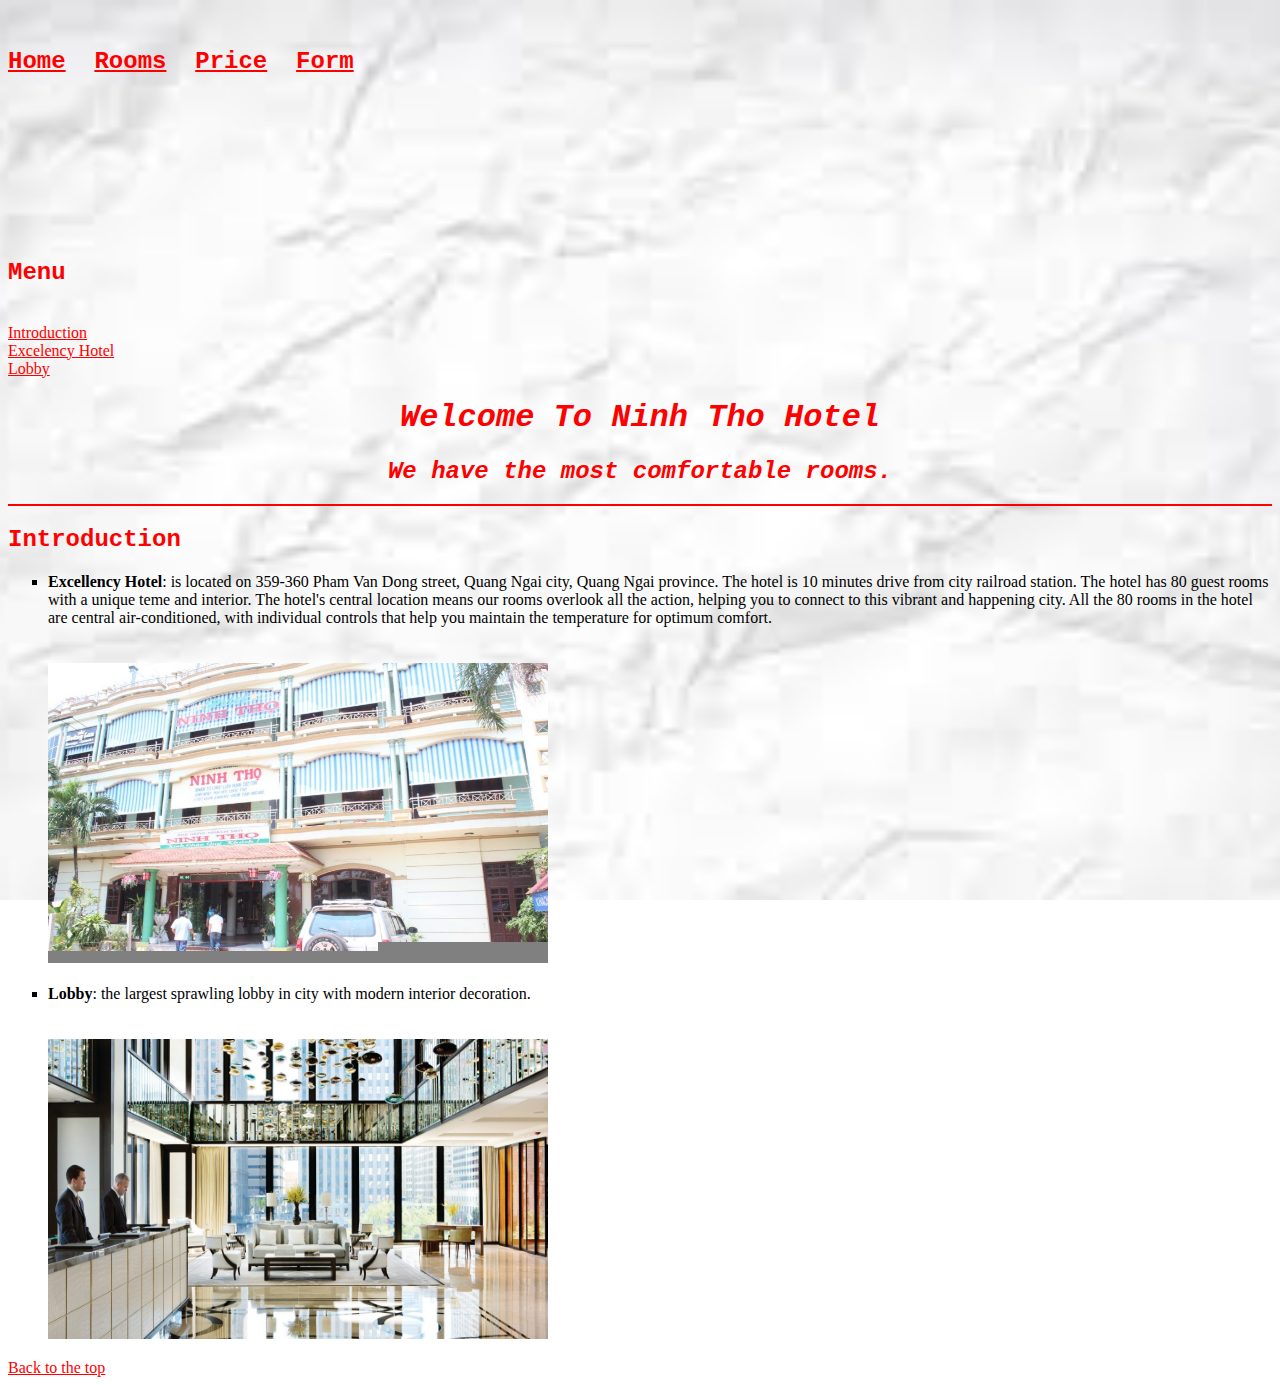
<file: html/index.html>
<!DOCTYPE html>
<html lang="en">
<head>
    <meta charset="UTF-8">
    <meta name="viewport" content="width=device-width, initial-scale=1.0">
    <title>Khang Duc Nguyen</title>
    <link rel="stylesheet" href="../css/style.css">
    <link rel="imagefolder" href="../image/gettyimages-620702528-612x612.jpg">
    <link rel="formpage" href="../form/form.html">
    <link rel="resultspage" href="../form/results.html">
    <pre> <h2><a href="index.html">Home</a>  <a href="page2.html">Rooms</a>  <a href="page3.html">Price</a>  <a href="../form/form.html">Form</a></h2></pre>
</head>
<br>
<br>
<br>
<br>
<br>
<br>
<br>
<br>


<body>
<h2><a name="top">Menu</a></h2>
<br>
<a href="#Introduction">Introduction</a>
<br>
<a href="#ExcellencyHotel">Excelency Hotel</a>
<br>
<a href="#Lobby">Lobby</a>



    <center><i><h1>Welcome To Ninh Tho Hotel</h1></i></center>
    <center><i><h2>We have the most comfortable rooms.</h2></i></center>
    <hr color="red">
    <h2><a name="Introduction">Introduction</a></h2>
    <ul>
        <li><b><a name="ExcellencyHotel">Excellency Hotel</a></b>: is located on 359-360 Pham Van Dong street, Quang Ngai city, Quang Ngai province.
            The hotel is 10 minutes drive from city railroad station. The hotel has 80 guest rooms with a unique teme and interior. The hotel's central location
            means our rooms overlook all the action, helping you to connect to this vibrant and happening city. All the 80 rooms in the hotel are central air-conditioned, with individual controls that help you maintain the temperature for optimum comfort.
            <br>
            <br>
            <br>

            <img src="../image/ksninhtho.jpg" height="300" width="500" alt="">
        </li>
        
        <br>
        <li>
            <b><a name="Lobby">Lobby</a></b>: the largest sprawling lobby in city with modern interior decoration.
            <br>
            <br>
            <br>

            <img src="../image/lobby.jpeg" height="300" width="500" alt="">
        </li>
        
        
        
    </ul>

    




<a href="#top">Back to the top</a>
</body>
</html>
</file>
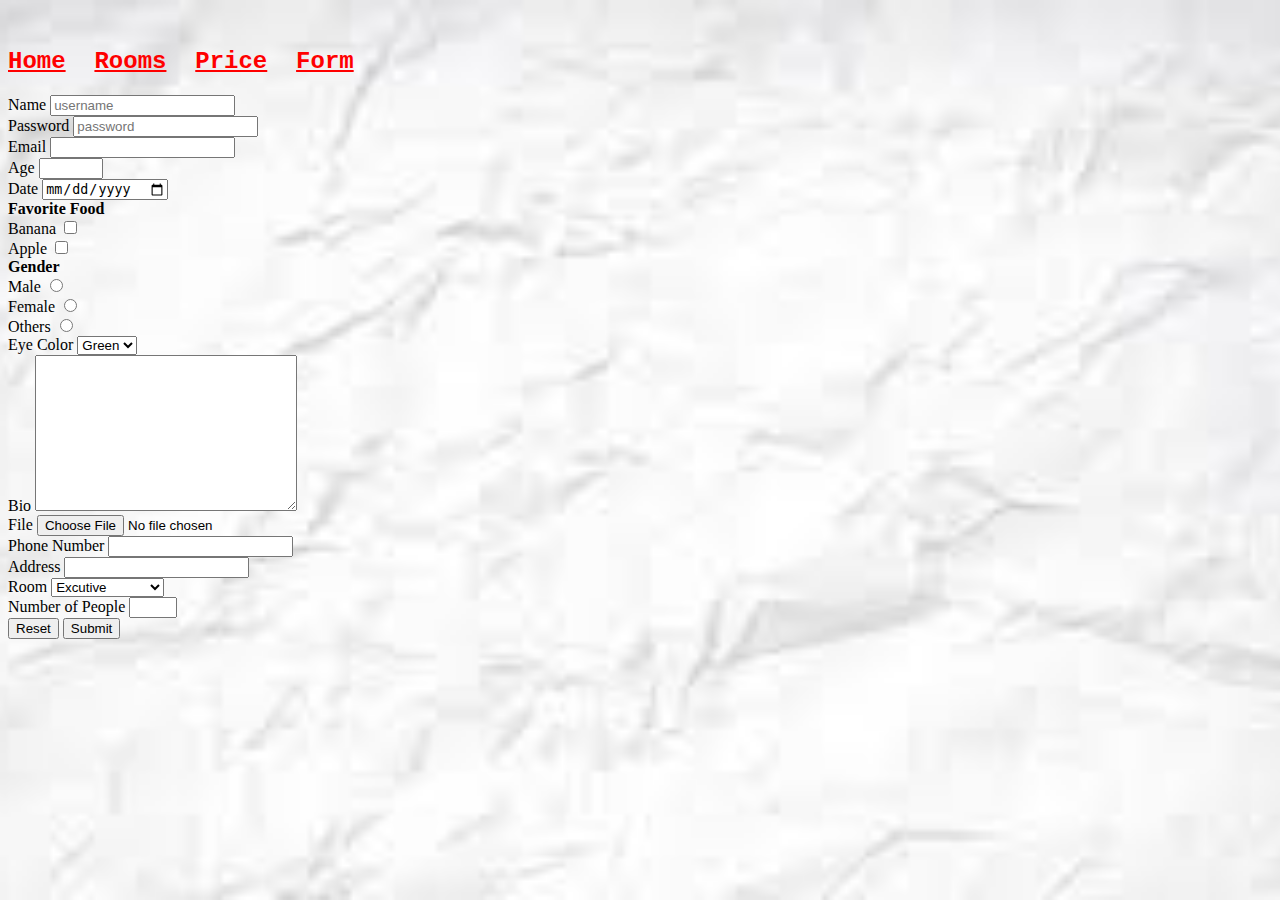
<file: form/form.html>
<!DOCTYPE html>
<html lang="en">
<head>
    <meta charset="UTF-8">
    <meta name="viewport" content="width=device-width, initial-scale=1.0">
    <title>Form</title>
    <link rel="stylesheet" href="../css/style.css">
    <link rel="imagefolder" href="../image/gettyimages-620702528-612x612.jpg">
    <link rel="formpage" href="../form/form.html">
    <link rel="resultspage" href="../form/results.html">
    <link rel="htmlpage" href="../html/index.html">
    <link rel="htmlpage" href="../html/page2.html">
    <link rel="htmlpage" href="../html/page3.html">
    <pre> <h2><a href="../html/index.html">Home</a>  <a href="../html/page2.html">Rooms</a>  <a href="../html/page3.html">Price</a>  <a href="../form/form.html">Form</a></h2></pre>
</head>
<body>
    <form action="results.html" method="GET" enctype="multipart/form-data">
        <input type="hidden" name="The Hotel" value="Welcome">
        <div>
            <label for ="name">Name</label>
            <input type="text" name="name" id="name" placeholder="username" >    
        </div>
        <div>
            <label for="password">Password</label>
            <input type="password" name="password" id="password" placeholder="password" > 
       </div>
        <div>
            <label for="email">Email</label>
            <input type="email" name="email" id="email" >
        </div>
        <div>
            <label for="age">Age</label>
            <input type="number" name="age" id="age" min="1" max="200">
        </div>
        <div>
            <label for="date">Date</label>
            <input type="date" name="date" id="date">
        </div>
        <div>
            <b>Favorite Food</b>
            
            <div>
                <label for="banana">Banana</label>
                <input type="checkbox" name="banana" id="banana">
            </div>
            <div>
                <label for="apple">Apple</label>
                <input type="checkbox" name="apple" id="apple">
            </div>
        </div>
        <div>
            <b>Gender</b>
            <div>
                <label for="male">Male</label>
                <input type="radio" name="gender" id="male" value="male">
            </div>
            <div>
                <label for="female">Female</label>
                <input type="radio" name="gender" id="female" value="female">
            </div>
            <div>
                <label for="others">Others</label>
                <input type="radio" name="gender" id="others" value="others">
            </div>
            <div>
                <label for="eyeColor">Eye Color</label>
                <select name="eyeColor" id="eyeColor" >
                    <option value="Green">Green</option>
                    <option value="Brown">Brown</option>
                    <option value="Black">Black</option>
                    <option value="Others">others</option>
                </select>
    
            </div>
            <div>
                <label for="bio">Bio</label>
                <textarea name="bio" id="bio" cols="30" rows="10"></textarea>
            </div>
        </div>
        <div>
            <label for="file">File</label>
            <input type="file" id="file" name="file">
        </div>
        <div>
            <label for="phone">Phone Number</label>
            <input type="tel" name="phone" id="phone">
        </div>
        <div>
            <label for="address">Address</label>
            <input type="address" name="address" id="address">
        </div>
        <div>
            <label for="room">Room</label>
            <select name="room" id="room">
                <option value="Excutive">Excutive</option>
                <option value="Deluxe">Deluxe</option>
                <option value="Conference">Conference</option>
                <option value="Weddingevent">Wedding Event</option>
            </select>
        </div>
        <div>
            <label for="people">Number of People</label>
            <input type="number" id="people" name="people" min="0" max="5">
        </div>
      
       <button type="reset">Reset </button>
       <button type="submit">
           Submit
       </button>
      




    </form>
</body>
</html>
</file>
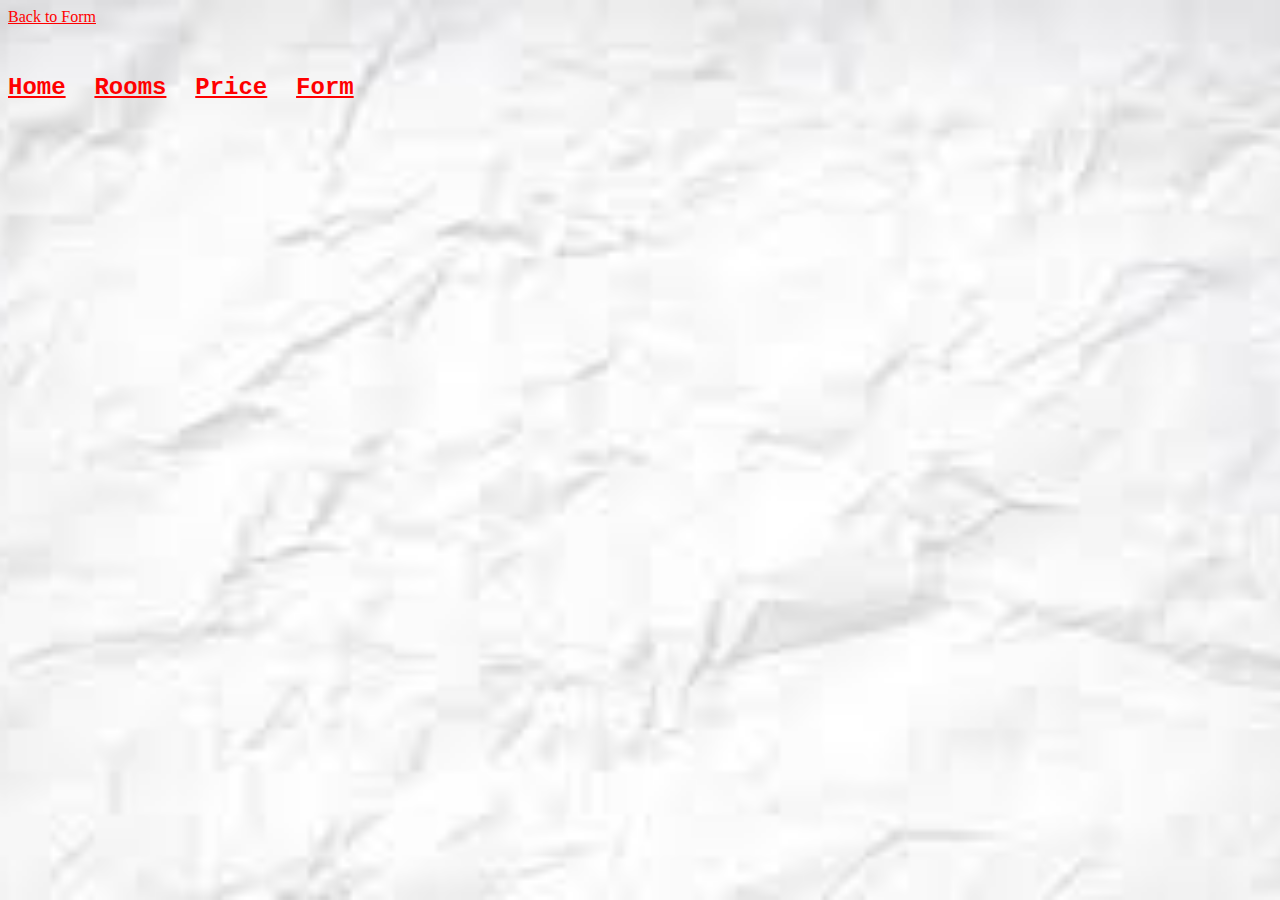
<file: form/results.html>
<!DOCTYPE html>
<html lang="en">
<head>
    <meta charset="UTF-8">
    <meta name="viewport" content="width=device-width, initial-scale=1.0">
    <meta http-equiv="X-UA-Compatible" content="ie=edge">
    <title>Results</title>
    <a href="/">Back to Form</a>
    <link rel="stylesheet" href="../css/style.css">
    <link rel="imagefolder" href="../image/gettyimages-620702528-612x612.jpg">
    <link rel="formpage" href="../form/form.html">
    <link rel="resultspage" href="../form/results.html">
    <pre> <h2><a href="../html/index.html">Home</a>  <a href="../html/page2.html">Rooms</a>  <a href="../html/page3.html">Price</a>  <a href="../form/form.html">Form</a></h2></pre>

</head>
<body>
    <div id="results"></div>
    <script>
        const resultsList = document.getElementById('results')
        new URLSearchParams(window.location.search).forEach((value,name))
         {
            resultsList.append(`${name}: ${name}`)
            resultsList.append(document.createElement('br'))
        }
    </script>
</body>
</html>
</file>
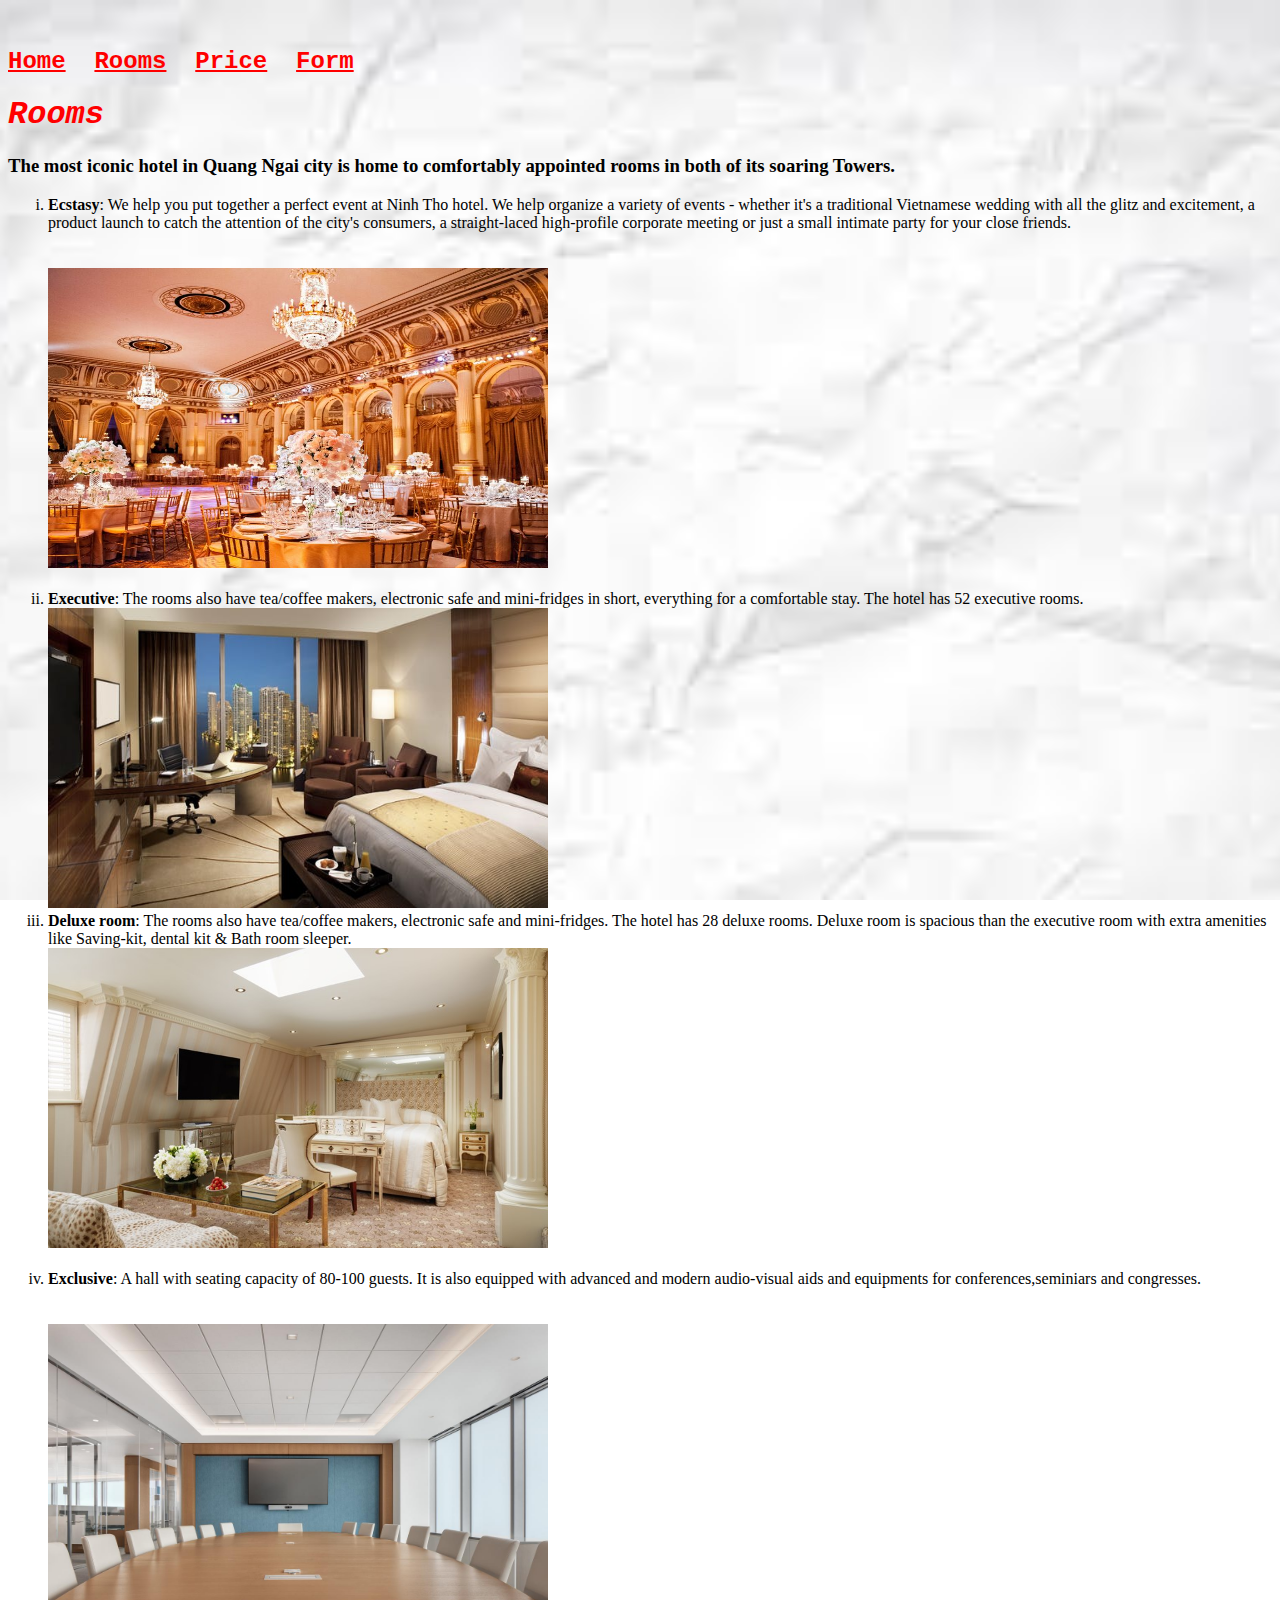
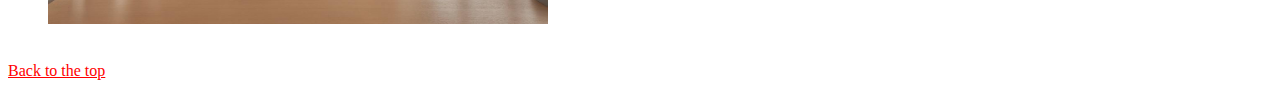
<file: html/page2.html>
<!DOCTYPE html>
<html lang="en">
<head>
    <meta charset="UTF-8">
    <meta name="viewport" content="width=device-width, initial-scale=1.0">
    <title>Page2</title>
    <link rel="stylesheet" href="../css/style.css">
    <link rel="imagefolder" href="../image/gettyimages-620702528-612x612.jpg">
    <link rel="resultspage" href="../form/results.html">
    <pre> <h2><a href="index.html">Home</a>  <a href="page2.html">Rooms</a>  <a href="page3.html">Price</a>  <a href="../form/form.html">Form</a></h2></pre>
</head>
<body>
    <h1><i><a name="top">Rooms</a></i></h1>
    <h3>The most iconic hotel in Quang Ngai city is home to comfortably appointed rooms in both of its soaring Towers.</h3>
    <OL>
        <li>
            <b>Ecstasy</b>: We help you put together a perfect event at Ninh Tho hotel.
            We help organize a variety of events - whether it's a traditional Vietnamese wedding with all the glitz and excitement, a product launch to catch the attention of the city's consumers,
            a straight-laced high-profile corporate meeting or just a small intimate party for your close friends.
            <br>
            <br>
            <br>
            <img src="../image/hotel wedding room.h" alt="" height="300" width="500">
    
        </li>
        <br>
        <li>
            <b>Executive</b>: The rooms also have tea/coffee makers, electronic safe and mini-fridges in short, everything for a comfortable stay. The hotel has 52 executive rooms.
            <br>
            <img src="../image/executive room.jpg" height="300" width="500" alt="">
        </li>
        <li>
            <b>Deluxe room</b>: The rooms also have tea/coffee makers, electronic safe and mini-fridges. The hotel has 28 deluxe rooms. Deluxe room is spacious than the executive room with extra amenities like Saving-kit, dental kit & Bath room sleeper.
            <br>
            <img src="../image/deluxe room.jpg" height="300" width="500" alt="">
        </li>
        <br>
        <li>
            <b>Exclusive</b>: A hall with seating capacity of 80-100 guests. It is also equipped with advanced
            and modern audio-visual aids and equipments for conferences,seminiars and congresses.
            <br>
            <br>
            <br>

            <img src="../image/conference room.jpg" alt="" height="300" width="500">
        </li>
        <br>



    </OL>
    <a href="#top">Back to the top</a>
</body>
</html>
</file>
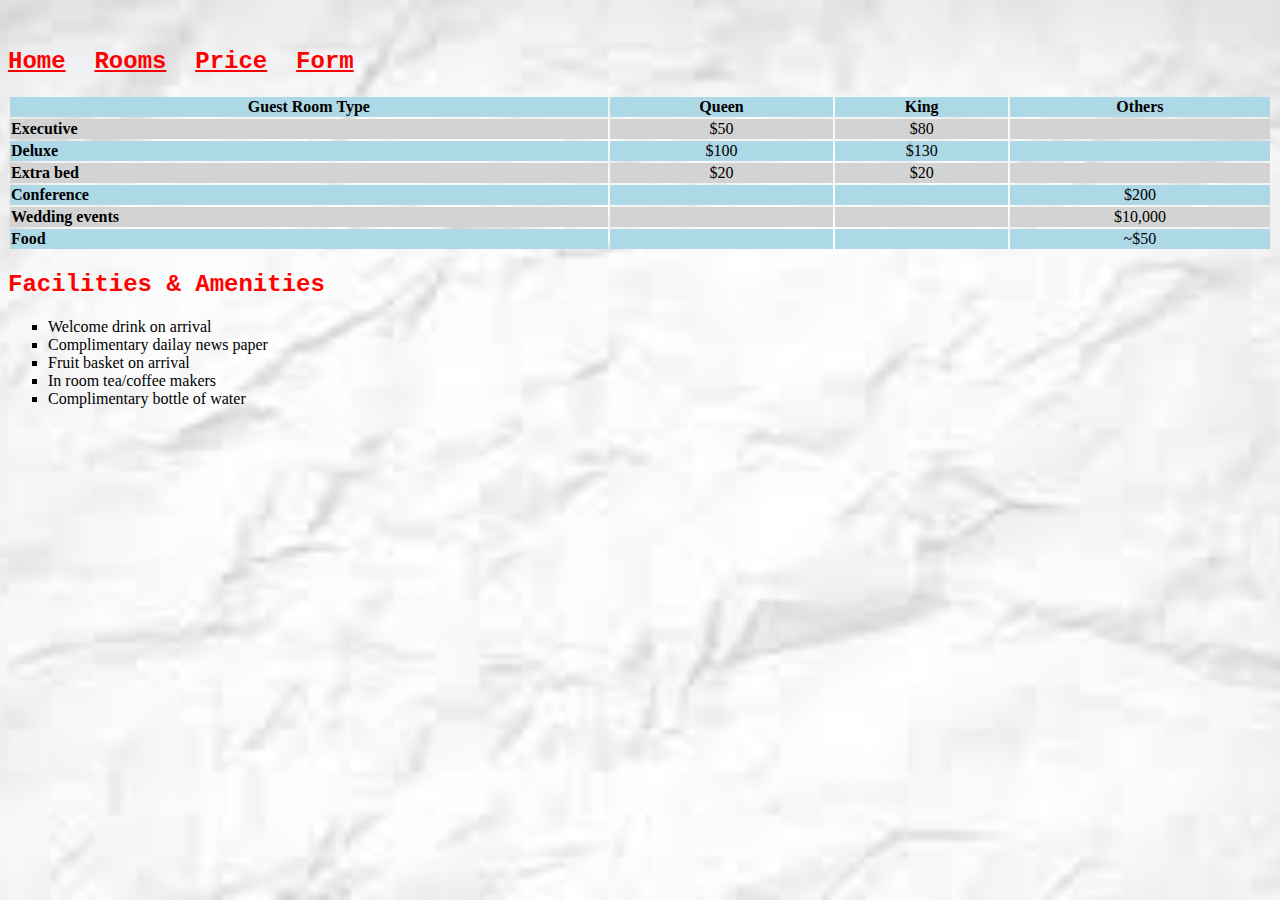
<file: html/page3.html>
<!DOCTYPE html>
<html lang="en">
<head>
    <meta charset="UTF-8">
    <meta name="viewport" content="width=device-width, initial-scale=1.0">
    <title>Page3</title>
    <link rel="stylesheet" href="../css/style.css">
    <link rel="imagefolder" href="../image/gettyimages-620702528-612x612.jpg">
    <link rel="resultspage" href="../form/results.html">
    <pre> <h2><a href="index.html">Home</a>  <a href="page2.html">Rooms</a>  <a href="page3.html">Price</a>  <a href="../form/form.html">Form</a></h2></pre>
</head>
<body>
    <table style="width:100%">
        <tr>
          <th>Guest Room Type</th>
          <th>Queen</th>
          <th>King</th>
          <th>Others</th>
        </tr>
        <tr>
          <td><b>Executive</b></td>
          <td><center>$50</center></td>
          <td><center>$80</center></td>
          <td></td>
        </tr>
        <tr>
          <td><B>Deluxe</B></td>
          <td><center>$100</center></td>
          <td><center>$130</center></td>
          <td></td>
        </tr>
        <tr>
            <td><b>Extra bed</b></td>
            <td><center>$20</center></td>
            <td><center>$20</center></td>
            <td></td>
          </tr>
        <tr>
            <td><b>Conference</b></td>
            <td></td>
            <td></td>
            <td><center>$200</center></td>
        </tr>

          <tr>
            <td><b>Wedding events</b></td>
            <td></td>
            <td></td>
            <td><center>$10,000</center></td>
          </tr>
          <tr>
            <td><b>Food</b></td>
            <td></td>
            <td></td>
            <td><center>~$50</center></td>
          </tr>
        
      </table>
    <h2>Facilities & Amenities</h2>
    <ul>
        <li>Welcome drink on arrival</li>
        <li>Complimentary dailay news paper</li>
        <li>Fruit basket on arrival</li>
        <li>In room tea/coffee makers</li>
        <li>Complimentary bottle of water</li>
        
    </ul>
</body>
</html>
</file>
<file: css/style.css>
body {font-family: 'Calibri';}
p {font-family: 'Calibri'; background-image: url(../image/0ZYAsI.jpg);}
h1, h2 {font-family: "Courier New"; color:red;}
a:link{ color: red;}
a:visited{color:green;}
a:hover{color: red;}
a:active{color:green}
ul {list-style: square;}
ol{list-style: lower-roman;}
tr:nth-child(even){background-color: lightgray;}
tr:nth-child(odd){background-color: lightblue;}
html{background:url(../image/hotelbackground.jpeg) no-repeat center fixed;
- webkit-background-size:cover;
-moz-background-size:cover;
-o-background-size:cover;
background-size:cover;}
</file>
